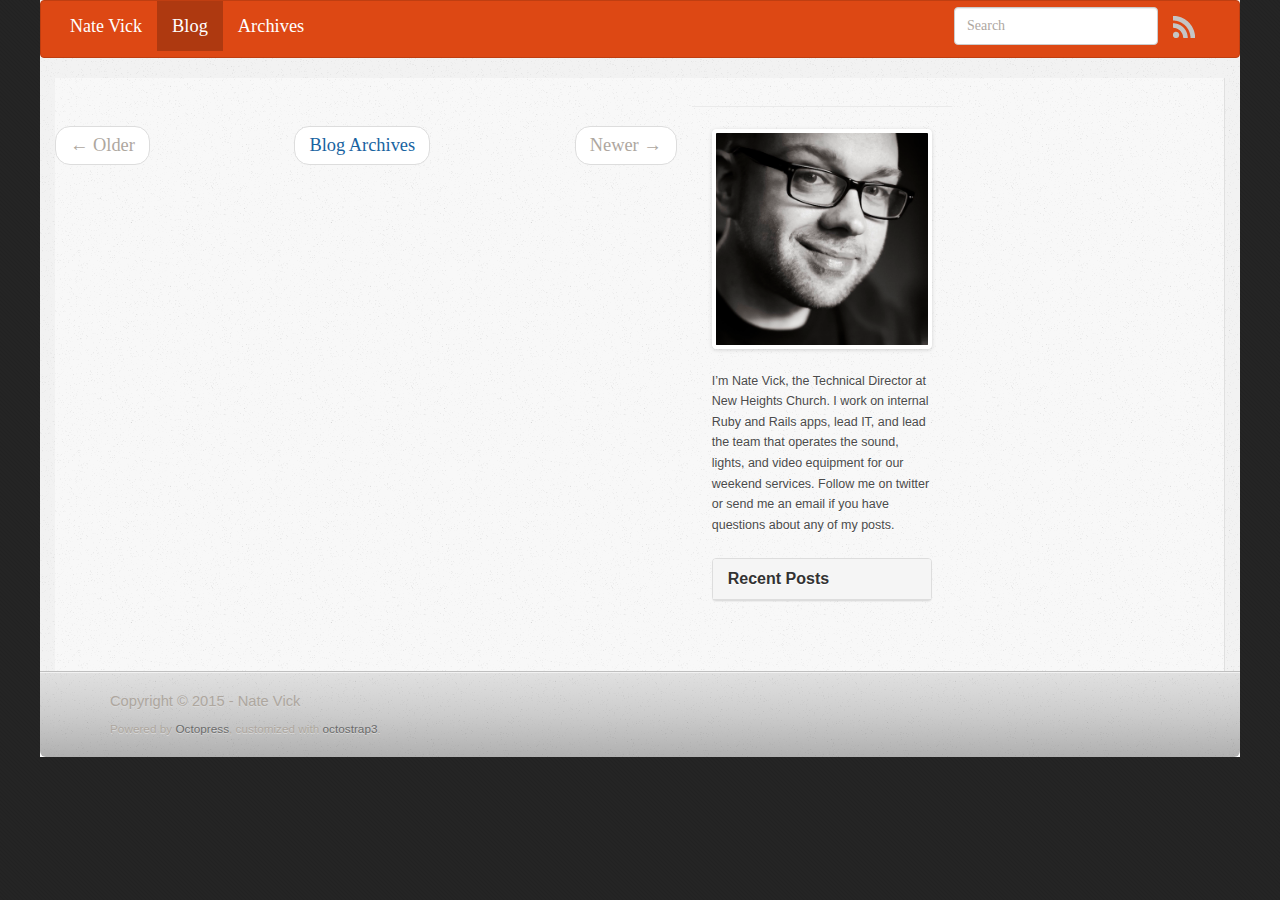
<file: index.html>
<!DOCTYPE html>
<html class="no-js" lang="en">
<head>
  <meta charset="utf-8">
  <title>Nate Vick</title>
  <meta name="author" content="Nate Vick">

  
  

  <!-- http://t.co/dKP3o1e -->
  <meta name="HandheldFriendly" content="True">
  <meta name="MobileOptimized" content="320">
  <meta name="viewport" content="width=device-width, initial-scale=1">

  
  <link rel="canonical" href="http://natevick.com">
  <link href="/favicon.png" type="image/png" rel="icon">
  <link href="/atom.xml" rel="alternate" title="Nate Vick" type="application/atom+xml">

  <!-- http://opengraphprotocol.org/ -->
  <meta name="twitter:card" content="summary_large_image">
  <meta property="og:type" content="website">
  <meta property="og:url" content="http://natevick.com">
  <meta property="og:title" content="Nate Vick">
  <meta property="og:description" content="code, random tech, and life">

  <script src="/javascripts/libs/jquery/jquery-2.0.3.min.js"></script>

<link href="/assets/bootstrap/dist/css/bootstrap.min.css" rel="stylesheet" type="text/css">
<link href="/assets/bootstrap/dist/css/bootstrap_united_theme.min.css" rel="stylesheet" type="text/css">


  
  <link href="/stylesheets/screen.css" media="screen, projection" rel="stylesheet" type="text/css">

  

</head>

  <body   >
    <a href="#content" class="sr-only sr-only-focusable">Skip to main content</a>
    <div id="wrap">
      <header role="banner">
        <nav class="navbar navbar-default" role="navigation">
    <div class="container">
        <div class="navbar-header">
            <button type="button" class="navbar-toggle" title="toggle navbar" data-toggle="collapse" data-target=".navbar-collapse">
                <span class="icon-bar"></span>
                <span class="icon-bar"></span>
                <span class="icon-bar"></span>
            </button>
            <a class="navbar-brand" href="/">Nate Vick</a>
        </div>

        <div class="navbar-collapse collapse">
            <ul class="nav navbar-nav">
                <li class="active">
                    <a rel="index" href="/">Blog</a>
                </li>
                <li >
                    <a href="/blog/archives">Archives</a>
                </li>
            </ul>
            <ul class="nav navbar-nav navbar-right">
                
                    <li>
                        <form class="search navbar-form navbar-right" action="https://www.google.com/search" method="GET">
                            <input type="hidden" name="q" value="site:natevick.com">
                            <div class="form-group">
                                <input class="form-control" type="text" name="q" placeholder="Search">
                            </div>
                        </form>
                    </li>
                
                <li>
                    <a class="subscribe-rss" href="/atom.xml" title="subscribe via RSS">
                        <span class="visible-xs">RSS</span>
                        <img class="hidden-xs" src="/images/rss.png" alt="RSS">
                    </a>
                </li>
                
            </ul>
        </div>
    </div>
</nav>


      </header>
      <div id="main" role="main" class="container">
        <div id="content">
          <div class="row">
  <div class="page-content col-md-9">
    <div class="blog-index" itemscope itemtype="http://schema.org/Blog">
    <meta itemprop="name" content="Nate Vick" />
    <meta itemprop="description" content="code, random tech, and life" />
    <meta itemprop="url" content="http://natevick.com" />
      
      
    </div>

    <ul class="pager">
      
        <li class="previous disabled"><a href="#">&larr;&nbsp;Older</a></li>
      
      <li><a href="/blog/archives">Blog Archives</a></li>
      
        <li class="next disabled"><a href="#">Newer&nbsp;&rarr;</a></li>
      
    </ul>
  </div>

  
    <aside class="sidebar col-md-3">
      
        <section>
	<p>
	<img class="img-responsive img-rounded center-block" src="/images/me-square.jpg" title="'It is me!'" > 
	</p>
	<p class="small">I&#8217;m Nate Vick, the Technical Director at <a href="http://newheights.org">New Heights Church</a>. I work on internal Ruby and Rails apps, lead IT, and lead the team that operates the sound, lights, and video equipment for our weekend services. <a href="https://twitter.com/natron99">Follow me on twitter</a> or <a href="mailto:nate.vick@icloud.com?subject=Questions from your blog">send me an email</a> if you have questions about any of my posts.</p>
</section>
<section class="panel panel-default">
  <div class="panel-heading">
    <h3 class="panel-title">Recent Posts</h3>
  </div>
  
  <div id="recent_posts" class="list-group">
    
  </div>
</section>






      
    </aside>
  
</div>

        </div>
      </div>
    </div>
    <footer role="contentinfo"><div class="container">
    <p class="text-muted credits">
  Copyright &copy; 2015 - Nate Vick<br>
  <small>
      <span class="credit">Powered by <a href="http://octopress.org">Octopress</a></span>,
      <span class="credit">customized with <a href="https://github.com/kAworu/octostrap3">octostrap3</a></span>.
  </small>
</p>

</div>
</footer>
    







  <script type="text/javascript">
    (function(){
      var twitterWidgets = document.createElement('script');
      twitterWidgets.type = 'text/javascript';
      twitterWidgets.async = true;
      twitterWidgets.src = '//platform.twitter.com/widgets.js';
      document.getElementsByTagName('head')[0].appendChild(twitterWidgets);
    })();
  </script>


<script src="/assets/bootstrap/dist/js/bootstrap.min.js"></script>
<script src="/javascripts/modernizr-2.0.js"></script>


  </body>
</html>
</file>
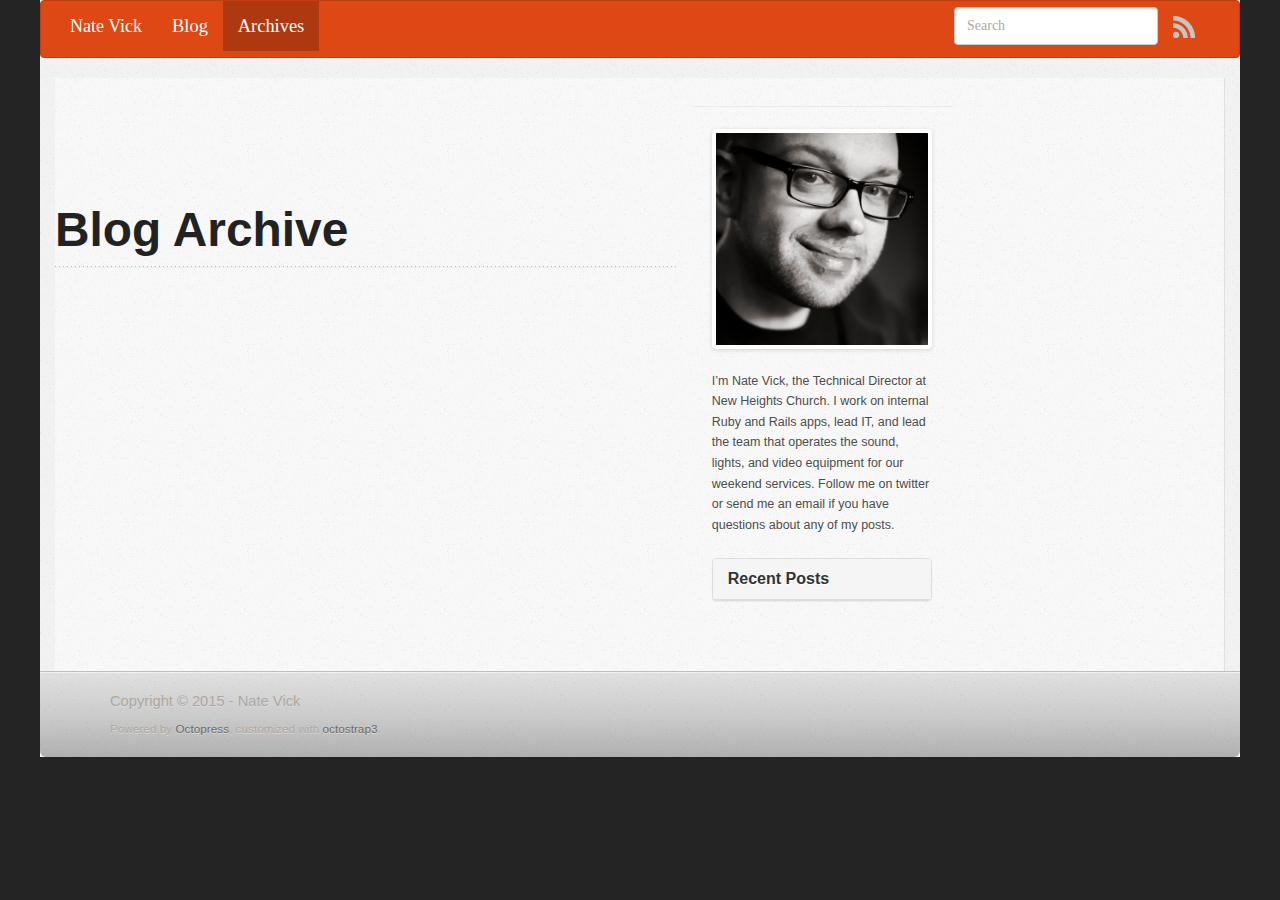
<file: blog/archives/index.html>
<!DOCTYPE html>
<html class="no-js" lang="en">
<head>
  <meta charset="utf-8">
  <title>Blog Archive - Nate Vick</title>
  <meta name="author" content="Nate Vick">

  
  

  <!-- http://t.co/dKP3o1e -->
  <meta name="HandheldFriendly" content="True">
  <meta name="MobileOptimized" content="320">
  <meta name="viewport" content="width=device-width, initial-scale=1">

  
  <link rel="canonical" href="http://natevick.com/blog/archives">
  <link href="/favicon.png" type="image/png" rel="icon">
  <link href="/atom.xml" rel="alternate" title="Nate Vick" type="application/atom+xml">

  <!-- http://opengraphprotocol.org/ -->
  <meta name="twitter:card" content="summary_large_image">
  <meta property="og:type" content="website">
  <meta property="og:url" content="http://natevick.com/blog/archives">
  <meta property="og:title" content="Blog Archive - Nate Vick">
  

  <script src="/javascripts/libs/jquery/jquery-2.0.3.min.js"></script>

<link href="/assets/bootstrap/dist/css/bootstrap.min.css" rel="stylesheet" type="text/css">
<link href="/assets/bootstrap/dist/css/bootstrap_united_theme.min.css" rel="stylesheet" type="text/css">


  
  <link href="/stylesheets/screen.css" media="screen, projection" rel="stylesheet" type="text/css">

  

</head>

  <body   >
    <a href="#content" class="sr-only sr-only-focusable">Skip to main content</a>
    <div id="wrap">
      <header role="banner">
        <nav class="navbar navbar-default" role="navigation">
    <div class="container">
        <div class="navbar-header">
            <button type="button" class="navbar-toggle" title="toggle navbar" data-toggle="collapse" data-target=".navbar-collapse">
                <span class="icon-bar"></span>
                <span class="icon-bar"></span>
                <span class="icon-bar"></span>
            </button>
            <a class="navbar-brand" href="/">Nate Vick</a>
        </div>

        <div class="navbar-collapse collapse">
            <ul class="nav navbar-nav">
                <li >
                    <a rel="index" href="/">Blog</a>
                </li>
                <li class="active">
                    <a href="/blog/archives">Archives</a>
                </li>
            </ul>
            <ul class="nav navbar-nav navbar-right">
                
                    <li>
                        <form class="search navbar-form navbar-right" action="https://www.google.com/search" method="GET">
                            <input type="hidden" name="q" value="site:natevick.com">
                            <div class="form-group">
                                <input class="form-control" type="text" name="q" placeholder="Search">
                            </div>
                        </form>
                    </li>
                
                <li>
                    <a class="subscribe-rss" href="/atom.xml" title="subscribe via RSS">
                        <span class="visible-xs">RSS</span>
                        <img class="hidden-xs" src="/images/rss.png" alt="RSS">
                    </a>
                </li>
                
            </ul>
        </div>
    </div>
</nav>


      </header>
      <div id="main" role="main" class="container">
        <div id="content">
          <div class="row">
  <div class="page-content col-md-9">
    <article role="article">
      
        <header class="page-header">
          
          
            <h1 class="entry-title">
              Blog Archive
              
            </h1>
          
        </header>
      
      <div class="entry-content">
        <div id="blog-archives" itemscope itemtype="http://schema.org/Blog">
<meta itemprop="name" content="Nate Vick" />
<meta itemprop="description" content="code, random tech, and life" />
<meta itemprop="url" content="http://natevick.com" />

</div>

      </div>
      
    </article>
    
  </div>

  
    <aside class="sidebar col-md-3">
      
        <section>
	<p>
	<img class="img-responsive img-rounded center-block" src="/images/me-square.jpg" title="'It is me!'" > 
	</p>
	<p class="small">I&#8217;m Nate Vick, the Technical Director at <a href="http://newheights.org">New Heights Church</a>. I work on internal Ruby and Rails apps, lead IT, and lead the team that operates the sound, lights, and video equipment for our weekend services. <a href="https://twitter.com/natron99">Follow me on twitter</a> or <a href="mailto:nate.vick@icloud.com?subject=Questions from your blog">send me an email</a> if you have questions about any of my posts.</p>
</section>
<section class="panel panel-default">
  <div class="panel-heading">
    <h3 class="panel-title">Recent Posts</h3>
  </div>
  
  <div id="recent_posts" class="list-group">
    
  </div>
</section>






      
    </aside>
  
</div>

        </div>
      </div>
    </div>
    <footer role="contentinfo"><div class="container">
    <p class="text-muted credits">
  Copyright &copy; 2015 - Nate Vick<br>
  <small>
      <span class="credit">Powered by <a href="http://octopress.org">Octopress</a></span>,
      <span class="credit">customized with <a href="https://github.com/kAworu/octostrap3">octostrap3</a></span>.
  </small>
</p>

</div>
</footer>
    







  <script type="text/javascript">
    (function(){
      var twitterWidgets = document.createElement('script');
      twitterWidgets.type = 'text/javascript';
      twitterWidgets.async = true;
      twitterWidgets.src = '//platform.twitter.com/widgets.js';
      document.getElementsByTagName('head')[0].appendChild(twitterWidgets);
    })();
  </script>


<script src="/assets/bootstrap/dist/js/bootstrap.min.js"></script>
<script src="/javascripts/modernizr-2.0.js"></script>


  </body>
</html>
</file>
<file: stylesheets/screen.css>
html,body,div,span,applet,object,iframe,h1,h2,h3,h4,h5,h6,p,blockquote,pre,a,abbr,acronym,address,big,cite,code,del,dfn,em,img,ins,kbd,q,s,samp,small,strike,strong,sub,sup,tt,var,b,u,i,center,dl,dt,dd,ol,ul,li,fieldset,form,label,legend,table,caption,tbody,tfoot,thead,tr,th,td,article,aside,canvas,details,embed,figure,figcaption,footer,header,hgroup,menu,nav,output,ruby,section,summary,time,mark,audio,video{margin:0;padding:0;border:0;font:inherit;font-size:100%;vertical-align:baseline}html{line-height:1}ol,ul{list-style:none}table{border-collapse:collapse;border-spacing:0}caption,th,td{text-align:left;font-weight:normal;vertical-align:middle}q,blockquote{quotes:none}q:before,q:after,blockquote:before,blockquote:after{content:"";content:none}a img{border:none}article,aside,details,figcaption,figure,footer,header,hgroup,main,menu,nav,section,summary{display:block}a{color:#1863a1}a:visited{color:#751590}a:focus{color:#0181eb}a:hover{color:#0181eb}a:active{color:#01579f}aside.sidebar a{color:#222}aside.sidebar a:focus{color:#0181eb}aside.sidebar a:hover{color:#0181eb}aside.sidebar a:active{color:#01579f}a{-moz-transition:color 0.3s;-o-transition:color 0.3s;-webkit-transition:color 0.3s;transition:color 0.3s}html{background:#252525 url('/images/line-tile.png?1420326043') top left}body>div{background:#f2f2f2 url('/images/noise.png?1420326043') top left;border-bottom:1px solid #bfbfbf}body>div>div{background:#f8f8f8 url('/images/noise.png?1420326043') top left;border-right:1px solid #e0e0e0}.heading,body>header h1,h1,h2,h3,h4,h5,h6{font-family:"PT Serif","Georgia","Helvetica Neue",Arial,sans-serif}.sans,body>header h2,article header p.meta,article>footer,#content .blog-index footer,html .gist .gist-file .gist-meta,#blog-archives a.category,#blog-archives time,aside.sidebar section,body>footer{font-family:"PT Sans","Helvetica Neue",Arial,sans-serif}.serif,body,#content .blog-index a[rel=full-article]{font-family:"PT Serif",Georgia,Times,"Times New Roman",serif}.mono,pre,code,tt,p code,li code{font-family:Menlo,Monaco,"Andale Mono","lucida console","Courier New",monospace}body>header h1{font-size:2.2em;font-family:"PT Serif","Georgia","Helvetica Neue",Arial,sans-serif;font-weight:normal;line-height:1.2em;margin-bottom:0.6667em}body>header h2{font-family:"PT Serif","Georgia","Helvetica Neue",Arial,sans-serif}body{line-height:1.5em;color:#222}h1{font-size:2.2em;line-height:1.2em}@media only screen and (min-width: 992px){body{font-size:1.15em}h1{font-size:2.6em;line-height:1.2em}}h1,h2,h3,h4,h5,h6{text-rendering:optimizelegibility;margin-bottom:1em;font-weight:bold}h2,section h1{font-size:1.5em}h3,section h2,section section h1{font-size:1.3em}h4,section h3,section section h2,section section section h1{font-size:1em}h5,section h4,section section h3{font-size:.9em}h6,section h5,section section h4,section section section h3{font-size:.8em}p,article blockquote,ul,ol{margin-bottom:1.5em}ul{list-style-type:disc}ul ul{list-style-type:circle;margin-bottom:0px}ul ul ul{list-style-type:square;margin-bottom:0px}ol{list-style-type:decimal}ol ol{list-style-type:lower-alpha;margin-bottom:0px}ol ol ol{list-style-type:lower-roman;margin-bottom:0px}ul,ul ul,ul ol,ol,ol ul,ol ol{margin-left:1.3em}ul ul,ul ol,ol ul,ol ol{margin-bottom:0em}strong{font-weight:bold}em{font-style:italic}sup,sub{font-size:0.75em;position:relative;display:inline-block;padding:0 .2em;line-height:.8em}sup{top:-.5em}sub{bottom:-.5em}a[rev='footnote']{font-size:.75em;padding:0 .3em;line-height:1}q{font-style:italic}q:before{content:"\201C"}q:after{content:"\201D"}em,dfn{font-style:italic}strong,dfn{font-weight:bold}del,s{text-decoration:line-through}abbr,acronym{border-bottom:1px dotted;cursor:help}hr{margin-bottom:0.2em}small{font-size:.8em}big{font-size:1.2em}article blockquote{font-style:italic;position:relative;font-size:1.2em;line-height:1.5em;padding-left:1em;border-left:4px solid rgba(170,170,170,0.5)}article blockquote cite{font-style:italic}article blockquote cite a{color:#aaa !important;word-wrap:break-word}article blockquote cite:before{content:'\2014';padding-right:.3em;padding-left:.3em;color:#aaa}@media only screen and (min-width: 992px){article blockquote{padding-left:1.5em;border-left-width:4px}}.pullquote-right:before,.pullquote-left:before{padding:0;border:none;content:attr(data-pullquote);float:right;width:45%;margin:.5em 0 1em 1.5em;position:relative;top:7px;font-size:1.4em;line-height:1.45em}.pullquote-left:before{float:left;margin:.5em 1.5em 1em 0}.force-wrap,article a,aside.sidebar a{white-space:-moz-pre-wrap;white-space:-pre-wrap;white-space:-o-pre-wrap;white-space:pre-wrap;word-wrap:break-word}.group,body>header,body>nav,body>footer,body #content>article,body #content>div>article,body #content>div>section,body div.pagination,aside.sidebar,#main,#content,.sidebar{*zoom:1}.group:after,body>header:after,body>nav:after,body>footer:after,body #content>article:after,body #content>div>article:after,body #content>div>section:after,body div.pagination:after,#main:after,#content:after,.sidebar:after{content:"";display:table;clear:both}body{-webkit-text-size-adjust:none;max-width:1200px;position:relative;margin:0 auto}body>header,body>nav,body>footer,body #content>article,body #content>div>article,body #content>div>section{padding-left:18px;padding-right:18px}@media only screen and (min-width: 480px){body>header,body>nav,body>footer,body #content>article,body #content>div>article,body #content>div>section{padding-left:25px;padding-right:25px}}@media only screen and (min-width: 768px){body>header,body>nav,body>footer,body #content>article,body #content>div>article,body #content>div>section{padding-left:35px;padding-right:35px}}@media only screen and (min-width: 992px){body>header,body>nav,body>footer,body #content>article,body #content>div>article,body #content>div>section{padding-left:55px;padding-right:55px}}body div.pagination{margin-left:18px;margin-right:18px}@media only screen and (min-width: 480px){body div.pagination{margin-left:25px;margin-right:25px}}@media only screen and (min-width: 768px){body div.pagination{margin-left:35px;margin-right:35px}}@media only screen and (min-width: 992px){body div.pagination{margin-left:55px;margin-right:55px}}body>header{font-size:1em;padding-top:1.5em;padding-bottom:1.5em}#content{overflow:hidden}#content>div,#content>article{width:100%}aside.sidebar{float:none;padding:0 18px 1px;background-color:#f7f7f7;border-top:1px solid #e0e0e0}.flex-content,article img,article video,article .flash-video,aside.sidebar img{max-width:100%;height:auto}.basic-alignment.left,article img.left,article video.left,article .left.flash-video,aside.sidebar img.left{float:left;margin-right:1.5em}.basic-alignment.right,article img.right,article video.right,article .right.flash-video,aside.sidebar img.right{float:right;margin-left:1.5em}.basic-alignment.center,article img.center,article video.center,article .center.flash-video,aside.sidebar img.center{display:block;margin:0 auto 1.5em}.basic-alignment.left,article img.left,article video.left,article .left.flash-video,aside.sidebar img.left,.basic-alignment.right,article img.right,article video.right,article .right.flash-video,aside.sidebar img.right{margin-bottom:.8em}.toggle-sidebar,.no-sidebar .toggle-sidebar{display:none}@media only screen and (min-width: 750px){body.sidebar-footer aside.sidebar{float:none;width:auto;clear:left;margin:0;padding:0 35px 1px;background-color:#f7f7f7;border-top:1px solid #eaeaea}body.sidebar-footer aside.sidebar section.odd,body.sidebar-footer aside.sidebar section.even{float:left;width:48%}body.sidebar-footer aside.sidebar section.odd{margin-left:0}body.sidebar-footer aside.sidebar section.even{margin-left:4%}body.sidebar-footer aside.sidebar.thirds section{width:30%;margin-left:5%}body.sidebar-footer aside.sidebar.thirds section.first{margin-left:0;clear:both}}body.sidebar-footer #content{margin-right:0px}body.sidebar-footer .toggle-sidebar{display:none}@media only screen and (min-width: 550px){body>header{font-size:1em}}@media only screen and (min-width: 750px){aside.sidebar{float:none;width:auto;clear:left;margin:0;padding:0 35px 1px;background-color:#f7f7f7;border-top:1px solid #eaeaea}aside.sidebar section.odd,aside.sidebar section.even{float:left;width:48%}aside.sidebar section.odd{margin-left:0}aside.sidebar section.even{margin-left:4%}aside.sidebar.thirds section{width:30%;margin-left:5%}aside.sidebar.thirds section.first{margin-left:0;clear:both}}@media only screen and (min-width: 768px){body{-webkit-text-size-adjust:auto}body>header{font-size:1.2em}#main{padding:0;margin:0 auto}#content{overflow:visible;margin-right:240px;position:relative}.no-sidebar #content{margin-right:0;border-right:0}.collapse-sidebar #content{margin-right:20px}#content>div,#content>article{padding-top:17.5px;padding-bottom:17.5px;float:left}aside.sidebar{width:210px;padding:0 15px 15px;background:none;clear:none;float:left;margin:0 -100% 0 0}aside.sidebar section{width:auto;margin-left:0}aside.sidebar section.odd,aside.sidebar section.even{float:none;width:auto;margin-left:0}.collapse-sidebar aside.sidebar{float:none;width:auto;clear:left;margin:0;padding:0 35px 1px;background-color:#f7f7f7;border-top:1px solid #eaeaea}.collapse-sidebar aside.sidebar section.odd,.collapse-sidebar aside.sidebar section.even{float:left;width:48%}.collapse-sidebar aside.sidebar section.odd{margin-left:0}.collapse-sidebar aside.sidebar section.even{margin-left:4%}.collapse-sidebar aside.sidebar.thirds section{width:30%;margin-left:5%}.collapse-sidebar aside.sidebar.thirds section.first{margin-left:0;clear:both}}@media only screen and (min-width: 992px){body>header{font-size:1.3em}#content{margin-right:300px}#content>div,#content>article{padding-top:27.5px;padding-bottom:27.5px}aside.sidebar{width:260px;padding:1.2em 20px 20px}.collapse-sidebar aside.sidebar{padding-left:55px;padding-right:55px}}@media only screen and (min-width: 768px){ul,ol{margin-left:0}}body>header{background:#333}body>header h1{display:inline-block;margin:0}body>header h1 a,body>header h1 a:visited,body>header h1 a:hover{color:#f2f2f2;text-decoration:none}body>header h2{margin:.2em 0 0;font-size:1em;color:#aaa;font-weight:normal}body>nav{position:relative;background-color:#ccc;background:url('/images/noise.png?1420326043'),url('[data-uri]');background:url('/images/noise.png?1420326043'),-webkit-gradient(linear, 50% 0%, 50% 100%, color-stop(0%, #e0e0e0),color-stop(50%, #cccccc),color-stop(100%, #b0b0b0));background:url('/images/noise.png?1420326043'),-moz-linear-gradient(#e0e0e0,#cccccc,#b0b0b0);background:url('/images/noise.png?1420326043'),-webkit-linear-gradient(#e0e0e0,#cccccc,#b0b0b0);background:url('/images/noise.png?1420326043'),linear-gradient(#e0e0e0,#cccccc,#b0b0b0);border-top:1px solid #f2f2f2;border-bottom:1px solid #8c8c8c;padding-top:.35em;padding-bottom:.35em}body>nav form{-moz-background-clip:padding;-o-background-clip:padding-box;-webkit-background-clip:padding;background-clip:padding-box;margin:0;padding:0}body>nav form .search{padding:.3em .5em 0;font-size:.85em;font-family:"PT Sans","Helvetica Neue",Arial,sans-serif;line-height:1.1em;width:95%;-moz-border-radius:0.5em;-webkit-border-radius:0.5em;border-radius:0.5em;-moz-background-clip:padding;-o-background-clip:padding-box;-webkit-background-clip:padding;background-clip:padding-box;-moz-box-shadow:#d1d1d1 0 1px;-webkit-box-shadow:#d1d1d1 0 1px;box-shadow:#d1d1d1 0 1px;background-color:#f2f2f2;border:1px solid #b3b3b3;color:#888}body>nav form .search:focus{color:#444;border-color:#80b1df;-moz-box-shadow:#80b1df 0 0 4px,#80b1df 0 0 3px inset;-webkit-box-shadow:#80b1df 0 0 4px,#80b1df 0 0 3px inset;box-shadow:#80b1df 0 0 4px,#80b1df 0 0 3px inset;background-color:#fff;outline:none}body>nav fieldset[role=search]{float:right;width:48%}body>nav fieldset.mobile-nav{float:left;width:48%}body>nav fieldset.mobile-nav select{width:100%;font-size:.8em;border:1px solid #888}body>nav ul{display:none}@media only screen and (min-width: 550px){body>nav{font-size:.9em}body>nav ul{margin:0;padding:0;border:0;overflow:hidden;*zoom:1;float:left;display:block;padding-top:.15em}body>nav ul li{list-style-image:none;list-style-type:none;margin-left:0;white-space:nowrap;float:left;padding-left:0;padding-right:0}body>nav ul li:first-child{padding-left:0}body>nav ul li:last-child{padding-right:0}body>nav ul li.last{padding-right:0}body>nav ul.subscription{margin-left:.8em;float:right}body>nav ul.subscription li:last-child a{padding-right:0}body>nav ul li{margin:0}body>nav a{color:#6b6b6b;font-family:"PT Sans","Helvetica Neue",Arial,sans-serif;text-shadow:#ebebeb 0 1px;float:left;text-decoration:none;font-size:1.1em;padding:.1em 0;line-height:1.5em}body>nav a:visited{color:#6b6b6b}body>nav a:hover{color:#2b2b2b}body>nav li+li{border-left:1px solid #b0b0b0;margin-left:.8em}body>nav li+li a{padding-left:.8em;border-left:1px solid #dedede}body>nav form{float:right;text-align:left;padding-left:.8em;width:175px}body>nav form .search{width:93%;font-size:.95em;line-height:1.2em}body>nav ul[data-subscription$=email]+form{width:97px}body>nav ul[data-subscription$=email]+form .search{width:91%}body>nav fieldset.mobile-nav{display:none}body>nav fieldset[role=search]{width:99%}}@media only screen and (min-width: 992px){body>nav form{width:215px}body>nav ul[data-subscription$=email]+form{width:147px}}.no-placeholder body>nav .search{background:#f2f2f2 url('/images/search.png?1420326043') 0.3em 0.25em no-repeat;text-indent:1.3em}@media only screen and (min-width: 550px){.maskImage body>nav ul[data-subscription$=email]+form{width:123px}}@media only screen and (min-width: 992px){.maskImage body>nav ul[data-subscription$=email]+form{width:173px}}.maskImage ul.subscription{position:relative;top:.2em}.maskImage ul.subscription li,.maskImage ul.subscription a{border:0;padding:0}.maskImage a[rel=subscribe-rss]{position:relative;top:0px;text-indent:-999999em;background-color:#dedede;border:0;padding:0}.maskImage a[rel=subscribe-rss],.maskImage a[rel=subscribe-rss]:after{-webkit-mask-image:url('/images/rss.png?1420326043');-moz-mask-image:url('/images/rss.png?1420326043');-ms-mask-image:url('/images/rss.png?1420326043');-o-mask-image:url('/images/rss.png?1420326043');mask-image:url('/images/rss.png?1420326043');-webkit-mask-repeat:no-repeat;-moz-mask-repeat:no-repeat;-ms-mask-repeat:no-repeat;-o-mask-repeat:no-repeat;mask-repeat:no-repeat;width:22px;height:22px}.maskImage a[rel=subscribe-rss]:after{content:"";position:absolute;top:-1px;left:0;background-color:#ababab}.maskImage a[rel=subscribe-rss]:hover:after{background-color:#9e9e9e}.maskImage a[rel=subscribe-email]{position:relative;top:0px;text-indent:-999999em;background-color:#dedede;border:0;padding:0}.maskImage a[rel=subscribe-email],.maskImage a[rel=subscribe-email]:after{-webkit-mask-image:url('/images/email.png?1420326043');-moz-mask-image:url('/images/email.png?1420326043');-ms-mask-image:url('/images/email.png?1420326043');-o-mask-image:url('/images/email.png?1420326043');mask-image:url('/images/email.png?1420326043');-webkit-mask-repeat:no-repeat;-moz-mask-repeat:no-repeat;-ms-mask-repeat:no-repeat;-o-mask-repeat:no-repeat;mask-repeat:no-repeat;width:28px;height:22px}.maskImage a[rel=subscribe-email]:after{content:"";position:absolute;top:-1px;left:0;background-color:#ababab}.maskImage a[rel=subscribe-email]:hover:after{background-color:#9e9e9e}article{padding-top:1em}article header{position:relative;padding-top:2em;padding-bottom:1em;margin-bottom:1em;background:url('[data-uri]') bottom left repeat-x}article header h1{margin:0}article header h1 a{text-decoration:none}article header h1 a:hover{text-decoration:underline}article header p{font-size:.9em;color:#aaa;margin:0}article header p.meta{text-transform:uppercase;position:absolute;top:0}@media only screen and (min-width: 768px){article header{margin-bottom:1.5em;padding-bottom:1em;background:url('[data-uri]') bottom left repeat-x}}article h2{padding-top:0.8em;background:url('[data-uri]') top left repeat-x}.entry-content article h2:first-child,article header+h2{padding-top:0}article h2:first-child,article header+h2{background:none}article .feature{padding-top:.5em;margin-bottom:1em;padding-bottom:1em;background:url('[data-uri]') bottom left repeat-x;font-size:2.0em;font-style:italic;line-height:1.3em}article img,article video,article .flash-video{-moz-border-radius:0.3em;-webkit-border-radius:0.3em;border-radius:0.3em;-moz-box-shadow:rgba(0,0,0,0.15) 0 1px 4px;-webkit-box-shadow:rgba(0,0,0,0.15) 0 1px 4px;box-shadow:rgba(0,0,0,0.15) 0 1px 4px;-moz-box-sizing:border-box;-webkit-box-sizing:border-box;box-sizing:border-box;border:#fff 0.5em solid}article video,article .flash-video{margin:0 auto 1.5em}article video{display:block;width:100%}article .flash-video>div{position:relative;display:block;padding-bottom:56.25%;padding-top:1px;height:0;overflow:hidden}article .flash-video>div iframe,article .flash-video>div object,article .flash-video>div embed{position:absolute;top:0;left:0;width:100%;height:100%}article>footer{padding-bottom:2.5em;margin-top:2em}article>footer p.meta{margin-bottom:.8em;font-size:.85em;clear:both;overflow:hidden}.blog-index article+article{background:url('[data-uri]') top left repeat-x}#content .blog-index{padding-top:0;padding-bottom:0}#content .blog-index article{padding-top:2em}#content .blog-index article header{background:none;padding-bottom:0}#content .blog-index article h1{font-size:2.2em}#content .blog-index article h1 a{color:inherit}#content .blog-index article h1 a:hover{color:#0181eb}#content .blog-index a[rel=full-article]{background:#ebebeb;display:inline-block;padding:.4em .8em;margin-right:.5em;text-decoration:none;color:#666;-moz-transition:background-color 0.5s;-o-transition:background-color 0.5s;-webkit-transition:background-color 0.5s;transition:background-color 0.5s}#content .blog-index a[rel=full-article]:hover{background:#0181eb;text-shadow:none;color:#f8f8f8}#content .blog-index footer{margin-top:1em}.separator,article>footer .byline+time:before,article>footer time+time:before,article>footer .comments:before,article>footer .byline ~ .categories:before{content:"\2022 ";padding:0 .4em 0 .2em;display:inline-block}#content div.pagination{text-align:center;font-size:.95em;position:relative;background:url('[data-uri]') top left repeat-x;padding-top:1.5em;padding-bottom:1.5em}#content div.pagination a{text-decoration:none;color:#aaa}#content div.pagination a.prev{position:absolute;left:0}#content div.pagination a.next{position:absolute;right:0}#content div.pagination a:hover{color:#0181eb}#content div.pagination a[href*=archive]:before,#content div.pagination a[href*=archive]:after{content:'\2014';padding:0 .3em}p.meta+.sharing{padding-top:1em;padding-left:0;background:url('[data-uri]') top left repeat-x}#fb-root{display:none}.highlight,html .gist .gist-file .gist-syntax .gist-highlight{border:1px solid #05232b !important}.highlight table td.code,html .gist .gist-file .gist-syntax .gist-highlight table td.code{width:100%}.highlight .line-numbers,html .gist .gist-file .gist-syntax .highlight .line_numbers{text-align:right;font-size:13px;line-height:1.45em;background:#073642 url('/images/noise.png?1420326043') top left !important;border-right:1px solid #00232c !important;-moz-box-shadow:#083e4b -1px 0 inset;-webkit-box-shadow:#083e4b -1px 0 inset;box-shadow:#083e4b -1px 0 inset;text-shadow:#021014 0 -1px;padding:.8em !important;-moz-border-radius:0;-webkit-border-radius:0;border-radius:0}.highlight .line-numbers span,html .gist .gist-file .gist-syntax .highlight .line_numbers span{color:#586e75 !important}figure.code,.gist-file,pre{-moz-box-shadow:rgba(0,0,0,0.06) 0 0 10px;-webkit-box-shadow:rgba(0,0,0,0.06) 0 0 10px;box-shadow:rgba(0,0,0,0.06) 0 0 10px}figure.code .highlight pre,.gist-file .highlight pre,pre .highlight pre{-moz-box-shadow:none;-webkit-box-shadow:none;box-shadow:none}.gist .highlight *::-moz-selection,figure.code .highlight *::-moz-selection{background:#386774;color:inherit;text-shadow:#002b36 0 1px}.gist .highlight *::-webkit-selection,figure.code .highlight *::-webkit-selection{background:#386774;color:inherit;text-shadow:#002b36 0 1px}.gist .highlight *::selection,figure.code .highlight *::selection{background:#386774;color:inherit;text-shadow:#002b36 0 1px}html .gist .gist-file{margin-bottom:1.8em;position:relative;border:none;padding-top:26px !important}html .gist .gist-file .highlight{margin-bottom:0}html .gist .gist-file .gist-syntax{border-bottom:0 !important;background:none !important}html .gist .gist-file .gist-syntax .gist-highlight{background:#002b36 !important}html .gist .gist-file .gist-syntax .highlight pre{padding:0}html .gist .gist-file .gist-meta{padding:.6em 0.8em;border:1px solid #083e4b !important;color:#586e75;font-size:.7em !important;background:#073642 url('/images/noise.png?1420326043') top left;line-height:1.5em}html .gist .gist-file .gist-meta a{color:#75878b !important;text-decoration:none}html .gist .gist-file .gist-meta a:hover,html .gist .gist-file .gist-meta a:focus{text-decoration:underline}html .gist .gist-file .gist-meta a:hover{color:#93a1a1 !important}html .gist .gist-file .gist-meta a[href*='#file']{position:absolute;top:0;left:0;right:-10px;color:#474747 !important}html .gist .gist-file .gist-meta a[href*='#file']:hover{color:#1863a1 !important}html .gist .gist-file .gist-meta a[href*=raw]{top:.4em}pre{background:#002b36 url('/images/noise.png?1420326043') top left;-moz-border-radius:0.4em;-webkit-border-radius:0.4em;border-radius:0.4em;border:1px solid #05232b;line-height:1.45em;font-size:13px;margin-bottom:2.1em;padding:.8em 1em;color:#93a1a1;overflow:auto}h3.filename+pre{-moz-border-radius-topleft:0px;-webkit-border-top-left-radius:0px;border-top-left-radius:0px;-moz-border-radius-topright:0px;-webkit-border-top-right-radius:0px;border-top-right-radius:0px}p code,li code{display:inline-block;white-space:no-wrap;background:#fff;font-size:.8em;line-height:1.5em;color:#555;border:1px solid #ddd;-moz-border-radius:0.4em;-webkit-border-radius:0.4em;border-radius:0.4em;padding:0 .3em;margin:-1px 0}p pre code,li pre code{font-size:1em !important;background:none;border:none}.pre-code,html .gist .gist-file .gist-syntax .highlight pre,.highlight code{font-family:Menlo,Monaco,"Andale Mono","lucida console","Courier New",monospace !important;overflow:scroll;overflow-y:hidden;display:block;padding:.8em;overflow-x:auto;line-height:1.45em;background:#002b36 url('/images/noise.png?1420326043') top left !important;color:#93a1a1 !important}.pre-code span,html .gist .gist-file .gist-syntax .highlight pre span,.highlight code span{color:#93a1a1 !important}.pre-code span,html .gist .gist-file .gist-syntax .highlight pre span,.highlight code span{font-style:normal !important;font-weight:normal !important}.pre-code .c,html .gist .gist-file .gist-syntax .highlight pre .c,.highlight code .c{color:#586e75 !important;font-style:italic !important}.pre-code .cm,html .gist .gist-file .gist-syntax .highlight pre .cm,.highlight code .cm{color:#586e75 !important;font-style:italic !important}.pre-code .cp,html .gist .gist-file .gist-syntax .highlight pre .cp,.highlight code .cp{color:#586e75 !important;font-style:italic !important}.pre-code .c1,html .gist .gist-file .gist-syntax .highlight pre .c1,.highlight code .c1{color:#586e75 !important;font-style:italic !important}.pre-code .cs,html .gist .gist-file .gist-syntax .highlight pre .cs,.highlight code .cs{color:#586e75 !important;font-weight:bold !important;font-style:italic !important}.pre-code .err,html .gist .gist-file .gist-syntax .highlight pre .err,.highlight code .err{color:#dc322f !important;background:none !important}.pre-code .k,html .gist .gist-file .gist-syntax .highlight pre .k,.highlight code .k{color:#cb4b16 !important}.pre-code .o,html .gist .gist-file .gist-syntax .highlight pre .o,.highlight code .o{color:#93a1a1 !important;font-weight:bold !important}.pre-code .p,html .gist .gist-file .gist-syntax .highlight pre .p,.highlight code .p{color:#93a1a1 !important}.pre-code .ow,html .gist .gist-file .gist-syntax .highlight pre .ow,.highlight code .ow{color:#2aa198 !important;font-weight:bold !important}.pre-code .gd,html .gist .gist-file .gist-syntax .highlight pre .gd,.highlight code .gd{color:#93a1a1 !important;background-color:#372c34 !important;display:inline-block}.pre-code .gd .x,html .gist .gist-file .gist-syntax .highlight pre .gd .x,.highlight code .gd .x{color:#93a1a1 !important;background-color:#4d2d33 !important;display:inline-block}.pre-code .ge,html .gist .gist-file .gist-syntax .highlight pre .ge,.highlight code .ge{color:#93a1a1 !important;font-style:italic !important}.pre-code .gh,html .gist .gist-file .gist-syntax .highlight pre .gh,.highlight code .gh{color:#586e75 !important}.pre-code .gi,html .gist .gist-file .gist-syntax .highlight pre .gi,.highlight code .gi{color:#93a1a1 !important;background-color:#1a412b !important;display:inline-block}.pre-code .gi .x,html .gist .gist-file .gist-syntax .highlight pre .gi .x,.highlight code .gi .x{color:#93a1a1 !important;background-color:#355720 !important;display:inline-block}.pre-code .gs,html .gist .gist-file .gist-syntax .highlight pre .gs,.highlight code .gs{color:#93a1a1 !important;font-weight:bold !important}.pre-code .gu,html .gist .gist-file .gist-syntax .highlight pre .gu,.highlight code .gu{color:#6c71c4 !important}.pre-code .kc,html .gist .gist-file .gist-syntax .highlight pre .kc,.highlight code .kc{color:#859900 !important;font-weight:bold !important}.pre-code .kd,html .gist .gist-file .gist-syntax .highlight pre .kd,.highlight code .kd{color:#268bd2 !important}.pre-code .kp,html .gist .gist-file .gist-syntax .highlight pre .kp,.highlight code .kp{color:#cb4b16 !important;font-weight:bold !important}.pre-code .kr,html .gist .gist-file .gist-syntax .highlight pre .kr,.highlight code .kr{color:#d33682 !important;font-weight:bold !important}.pre-code .kt,html .gist .gist-file .gist-syntax .highlight pre .kt,.highlight code .kt{color:#2aa198 !important}.pre-code .n,html .gist .gist-file .gist-syntax .highlight pre .n,.highlight code .n{color:#268bd2 !important}.pre-code .na,html .gist .gist-file .gist-syntax .highlight pre .na,.highlight code .na{color:#268bd2 !important}.pre-code .nb,html .gist .gist-file .gist-syntax .highlight pre .nb,.highlight code .nb{color:#859900 !important}.pre-code .nc,html .gist .gist-file .gist-syntax .highlight pre .nc,.highlight code .nc{color:#d33682 !important}.pre-code .no,html .gist .gist-file .gist-syntax .highlight pre .no,.highlight code .no{color:#b58900 !important}.pre-code .nl,html .gist .gist-file .gist-syntax .highlight pre .nl,.highlight code .nl{color:#859900 !important}.pre-code .ne,html .gist .gist-file .gist-syntax .highlight pre .ne,.highlight code .ne{color:#268bd2 !important;font-weight:bold !important}.pre-code .nf,html .gist .gist-file .gist-syntax .highlight pre .nf,.highlight code .nf{color:#268bd2 !important;font-weight:bold !important}.pre-code .nn,html .gist .gist-file .gist-syntax .highlight pre .nn,.highlight code .nn{color:#b58900 !important}.pre-code .nt,html .gist .gist-file .gist-syntax .highlight pre .nt,.highlight code .nt{color:#268bd2 !important;font-weight:bold !important}.pre-code .nx,html .gist .gist-file .gist-syntax .highlight pre .nx,.highlight code .nx{color:#b58900 !important}.pre-code .vg,html .gist .gist-file .gist-syntax .highlight pre .vg,.highlight code .vg{color:#268bd2 !important}.pre-code .vi,html .gist .gist-file .gist-syntax .highlight pre .vi,.highlight code .vi{color:#268bd2 !important}.pre-code .nv,html .gist .gist-file .gist-syntax .highlight pre .nv,.highlight code .nv{color:#268bd2 !important}.pre-code .mf,html .gist .gist-file .gist-syntax .highlight pre .mf,.highlight code .mf{color:#2aa198 !important}.pre-code .m,html .gist .gist-file .gist-syntax .highlight pre .m,.highlight code .m{color:#2aa198 !important}.pre-code .mh,html .gist .gist-file .gist-syntax .highlight pre .mh,.highlight code .mh{color:#2aa198 !important}.pre-code .mi,html .gist .gist-file .gist-syntax .highlight pre .mi,.highlight code .mi{color:#2aa198 !important}.pre-code .s,html .gist .gist-file .gist-syntax .highlight pre .s,.highlight code .s{color:#2aa198 !important}.pre-code .sd,html .gist .gist-file .gist-syntax .highlight pre .sd,.highlight code .sd{color:#2aa198 !important}.pre-code .s2,html .gist .gist-file .gist-syntax .highlight pre .s2,.highlight code .s2{color:#2aa198 !important}.pre-code .se,html .gist .gist-file .gist-syntax .highlight pre .se,.highlight code .se{color:#dc322f !important}.pre-code .si,html .gist .gist-file .gist-syntax .highlight pre .si,.highlight code .si{color:#268bd2 !important}.pre-code .sr,html .gist .gist-file .gist-syntax .highlight pre .sr,.highlight code .sr{color:#2aa198 !important}.pre-code .s1,html .gist .gist-file .gist-syntax .highlight pre .s1,.highlight code .s1{color:#2aa198 !important}.pre-code div .gd,html .gist .gist-file .gist-syntax .highlight pre div .gd,.highlight code div .gd,.pre-code div .gd .x,html .gist .gist-file .gist-syntax .highlight pre div .gd .x,.highlight code div .gd .x,.pre-code div .gi,html .gist .gist-file .gist-syntax .highlight pre div .gi,.highlight code div .gi,.pre-code div .gi .x,html .gist .gist-file .gist-syntax .highlight pre div .gi .x,.highlight code div .gi .x{display:inline-block;width:100%}.highlight,.gist-highlight{margin-bottom:1.8em;background:#002b36;overflow-y:hidden;overflow-x:auto}.highlight pre,.gist-highlight pre{background:none;-moz-border-radius:0px;-webkit-border-radius:0px;border-radius:0px;border:none;padding:0;margin-bottom:0}pre::-webkit-scrollbar,.highlight::-webkit-scrollbar,.gist-highlight::-webkit-scrollbar{height:.5em;background:rgba(255,255,255,0.15)}pre::-webkit-scrollbar-thumb:horizontal,.highlight::-webkit-scrollbar-thumb:horizontal,.gist-highlight::-webkit-scrollbar-thumb:horizontal{background:rgba(255,255,255,0.2);-webkit-border-radius:4px;border-radius:4px}.highlight code{background:#000}figure.code{background:none;padding:0;border:0;margin-bottom:1.5em}figure.code pre{margin-bottom:0}figure.code figcaption{position:relative}figure.code .highlight{margin-bottom:0}.code-title,html .gist .gist-file .gist-meta a[href*='#file'],h3.filename,figure.code figcaption{text-align:center;font-size:13px;line-height:2em;text-shadow:#cbcccc 0 1px 0;color:#474747;font-weight:normal;margin-bottom:0;-moz-border-radius-topleft:5px;-webkit-border-top-left-radius:5px;border-top-left-radius:5px;-moz-border-radius-topright:5px;-webkit-border-top-right-radius:5px;border-top-right-radius:5px;font-family:"Helvetica Neue", Arial, "Lucida Grande", "Lucida Sans Unicode", Lucida, sans-serif;background:#aaa url('/images/code_bg.png?1420326043') top repeat-x;border:1px solid #565656;border-top-color:#cbcbcb;border-left-color:#a5a5a5;border-right-color:#a5a5a5;border-bottom:0}.download-source,html .gist .gist-file .gist-meta a[href*=raw],figure.code figcaption a{position:absolute;right:.8em;text-decoration:none;color:#666 !important;z-index:1;font-size:13px;text-shadow:#cbcccc 0 1px 0;padding-left:3em}.download-source:hover,html .gist .gist-file .gist-meta a[href*=raw]:hover,figure.code figcaption a:hover,.download-source:focus,html .gist .gist-file .gist-meta a[href*=raw]:focus,figure.code figcaption a:focus{text-decoration:underline}#archive #content>div,#archive #content>div>article{padding-top:0}#blog-archives{color:#aaa}#blog-archives article{padding:1em 0 1em;position:relative;background:url('[data-uri]') bottom left repeat-x}#blog-archives article:last-child{background:none}#blog-archives article footer{padding:0;margin:0}#blog-archives h1{color:#222;margin-bottom:.3em}#blog-archives h2{display:none}#blog-archives h1{font-size:1.5em}#blog-archives h1 a{text-decoration:none;color:inherit;font-weight:normal;display:inline-block}#blog-archives h1 a:hover,#blog-archives h1 a:focus{text-decoration:underline}#blog-archives h1 a:hover{color:#0181eb}#blog-archives a.category,#blog-archives time{color:#aaa}#blog-archives .entry-content{display:none}#blog-archives time{font-size:.9em;line-height:1.2em}#blog-archives time .month,#blog-archives time .day{display:inline-block}#blog-archives time .month{text-transform:uppercase}#blog-archives p{margin-bottom:1em}#blog-archives a,#blog-archives .entry-content a{color:inherit}#blog-archives a:hover,#blog-archives .entry-content a:hover{color:#0181eb}#blog-archives a:hover{color:#0181eb}@media only screen and (min-width: 550px){#blog-archives article{margin-left:5em}#blog-archives h2{margin-bottom:.3em;font-weight:normal;display:inline-block;position:relative;top:-1px;float:left}#blog-archives h2:first-child{padding-top:.75em}#blog-archives time{position:absolute;text-align:right;left:0em;top:1.8em}#blog-archives .year{display:none}#blog-archives article{padding-left:4.5em;padding-bottom:.7em}#blog-archives a.category{line-height:1.1em}}#content>.category article{margin-left:0;padding-left:6.8em}#content>.category .year{display:inline}.side-shadow-border,aside.sidebar section h1,aside.sidebar li{-moz-box-shadow:#fff 0 1px;-webkit-box-shadow:#fff 0 1px;box-shadow:#fff 0 1px}aside.sidebar{overflow:hidden;color:#4b4b4b;text-shadow:#fff 0 1px}aside.sidebar section{font-size:.8em;line-height:1.4em;margin-bottom:1.5em}aside.sidebar section h1{margin:1.5em 0 0;padding-bottom:.2em;border-bottom:1px solid #e0e0e0}aside.sidebar section h1+p{padding-top:.4em}aside.sidebar img{-moz-border-radius:0.3em;-webkit-border-radius:0.3em;border-radius:0.3em;-moz-box-shadow:rgba(0,0,0,0.15) 0 1px 4px;-webkit-box-shadow:rgba(0,0,0,0.15) 0 1px 4px;box-shadow:rgba(0,0,0,0.15) 0 1px 4px;-moz-box-sizing:border-box;-webkit-box-sizing:border-box;box-sizing:border-box;border:#fff 0.3em solid}aside.sidebar ul{margin-bottom:0.5em;margin-left:0}aside.sidebar li{list-style:none;padding:.5em 0;margin:0;border-bottom:1px solid #e0e0e0}aside.sidebar li p:last-child{margin-bottom:0}aside.sidebar a{color:inherit;-moz-transition:color 0.5s;-o-transition:color 0.5s;-webkit-transition:color 0.5s;transition:color 0.5s}aside.sidebar:hover a{color:#222}aside.sidebar:hover a:hover{color:#0181eb}.aside-alt-link,#pinboard_linkroll .pin-tag{color:#7e7e7e}.aside-alt-link:hover,#pinboard_linkroll .pin-tag:hover{color:#0181eb}@media only screen and (min-width: 768px){.toggle-sidebar{outline:none;position:absolute;right:-10px;top:0;bottom:0;display:inline-block;text-decoration:none;color:#cecece;width:9px;cursor:pointer}.toggle-sidebar:hover{background:#e9e9e9;background:url('[data-uri]');background:-webkit-gradient(linear, 0% 50%, 100% 50%, color-stop(0%, rgba(224,224,224,0.5)),color-stop(100%, rgba(224,224,224,0)));background:-moz-linear-gradient(left, rgba(224,224,224,0.5),rgba(224,224,224,0));background:-webkit-linear-gradient(left, rgba(224,224,224,0.5),rgba(224,224,224,0));background:linear-gradient(to right, rgba(224,224,224,0.5),rgba(224,224,224,0))}.toggle-sidebar:after{position:absolute;right:-11px;top:0;width:20px;font-size:1.2em;line-height:1.1em;padding-bottom:.15em;-moz-border-radius-bottomright:0.3em;-webkit-border-bottom-right-radius:0.3em;border-bottom-right-radius:0.3em;text-align:center;background:#f8f8f8 url('/images/noise.png?1420326043') top left;border-bottom:1px solid #e0e0e0;border-right:1px solid #e0e0e0;content:"\00BB";text-indent:-1px}.collapse-sidebar .toggle-sidebar{text-indent:0px;right:-20px;width:19px}.collapse-sidebar .toggle-sidebar:hover{background:#e9e9e9}.collapse-sidebar .toggle-sidebar:after{border-left:1px solid #e0e0e0;text-shadow:#fff 0 1px;content:"\00AB";left:0px;right:0;text-align:center;text-indent:0;border:0;border-right-width:0;background:none}}.googleplus h1{-moz-box-shadow:none !important;-webkit-box-shadow:none !important;-o-box-shadow:none !important;box-shadow:none !important;border-bottom:0px none !important}.googleplus a{text-decoration:none;white-space:normal !important;line-height:32px}.googleplus a img{float:left;margin-right:0.5em;border:0 none}.googleplus-hidden{position:absolute;top:-1000em;left:-1000em}#pinboard_linkroll .pin-title,#pinboard_linkroll .pin-description{display:block;margin-bottom:.5em}#pinboard_linkroll .pin-tag{text-decoration:none}#pinboard_linkroll .pin-tag:hover,#pinboard_linkroll .pin-tag:focus{text-decoration:underline}#pinboard_linkroll .pin-tag:after{content:','}#pinboard_linkroll .pin-tag:last-child:after{content:''}.delicious-posts a.delicious-link{margin-bottom:.5em;display:block}.delicious-posts p{font-size:1em}body>footer{font-size:.8em;color:#888;text-shadow:#d9d9d9 0 1px;background-color:#ccc;background:url('/images/noise.png?1420326043'),url('[data-uri]');background:url('/images/noise.png?1420326043'),-webkit-gradient(linear, 50% 0%, 50% 100%, color-stop(0%, #e0e0e0),color-stop(50%, #cccccc),color-stop(100%, #b0b0b0));background:url('/images/noise.png?1420326043'),-moz-linear-gradient(#e0e0e0,#cccccc,#b0b0b0);background:url('/images/noise.png?1420326043'),-webkit-linear-gradient(#e0e0e0,#cccccc,#b0b0b0);background:url('/images/noise.png?1420326043'),linear-gradient(#e0e0e0,#cccccc,#b0b0b0);border-top:1px solid #f2f2f2;position:relative;padding-top:1em;padding-bottom:1em;margin-bottom:3em;-moz-border-radius-bottomleft:0.4em;-webkit-border-bottom-left-radius:0.4em;border-bottom-left-radius:0.4em;-moz-border-radius-bottomright:0.4em;-webkit-border-bottom-right-radius:0.4em;border-bottom-right-radius:0.4em;z-index:1}body>footer a{color:#6b6b6b}body>footer a:visited{color:#6b6b6b}body>footer a:hover{color:#484848}body>footer p:last-child{margin-bottom:0}
</file>
